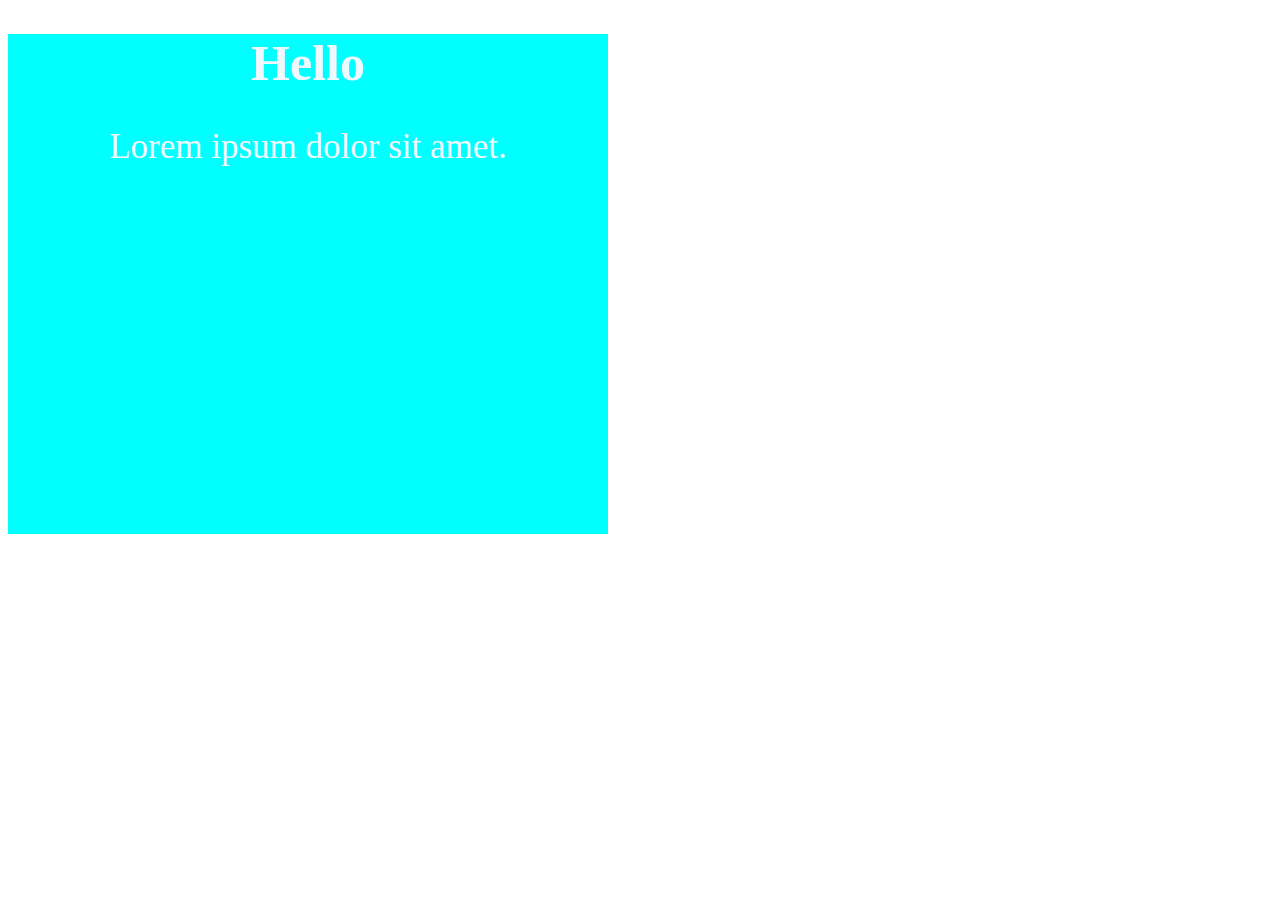
<file: index.html>
<!DOCTYPE html>
<html lang="en">
<head>
    <meta charset="UTF-8">
    <meta http-equiv="X-UA-Compatible" content="IE=edge">
    <meta name="viewport" content="width=device-width, initial-scale=1.0">
    <title>Takrorlash && Div hosil qilish</title>
</head>
<body>
    <!-- <h1 style="color:red ;">Hello world</h1>
    <p style="color:blue ;">Lorem ipsum, dolor sit amet consectetur adipisicing elit. Placeat accusamus esse deleniti neque id consequuntur, minus, in repellendus quidem nobis laborum aspernatur omnis commodi nemo.</p>
    <img src="rasm.png" alt="">
    <input type="text" placeholder="qidirish">
    <button style="color:green;">Boshlash</button> -->

    <!-- <div style="width: 1000px; height: 1000px;background-image:url(rasm.png)" class="zebo">
        <h1>zebo</h1>
    </div> -->




<div class="card">
    <h1>Hello</h1>
    <p>Lorem ipsum dolor sit amet.
    </p>
</div>
<style>
    .card{
        width: 600px;
        height: 500px;
        background-color: aqua;
    
    }
    .card h1 {
        font-size: 50px;
        color: aliceblue;
        text-align: center;
    }
    .card p{
        font-size: 35px;
        color: aliceblue;
        text-align: center;
    }
</style>






</body>
</html>
</file>
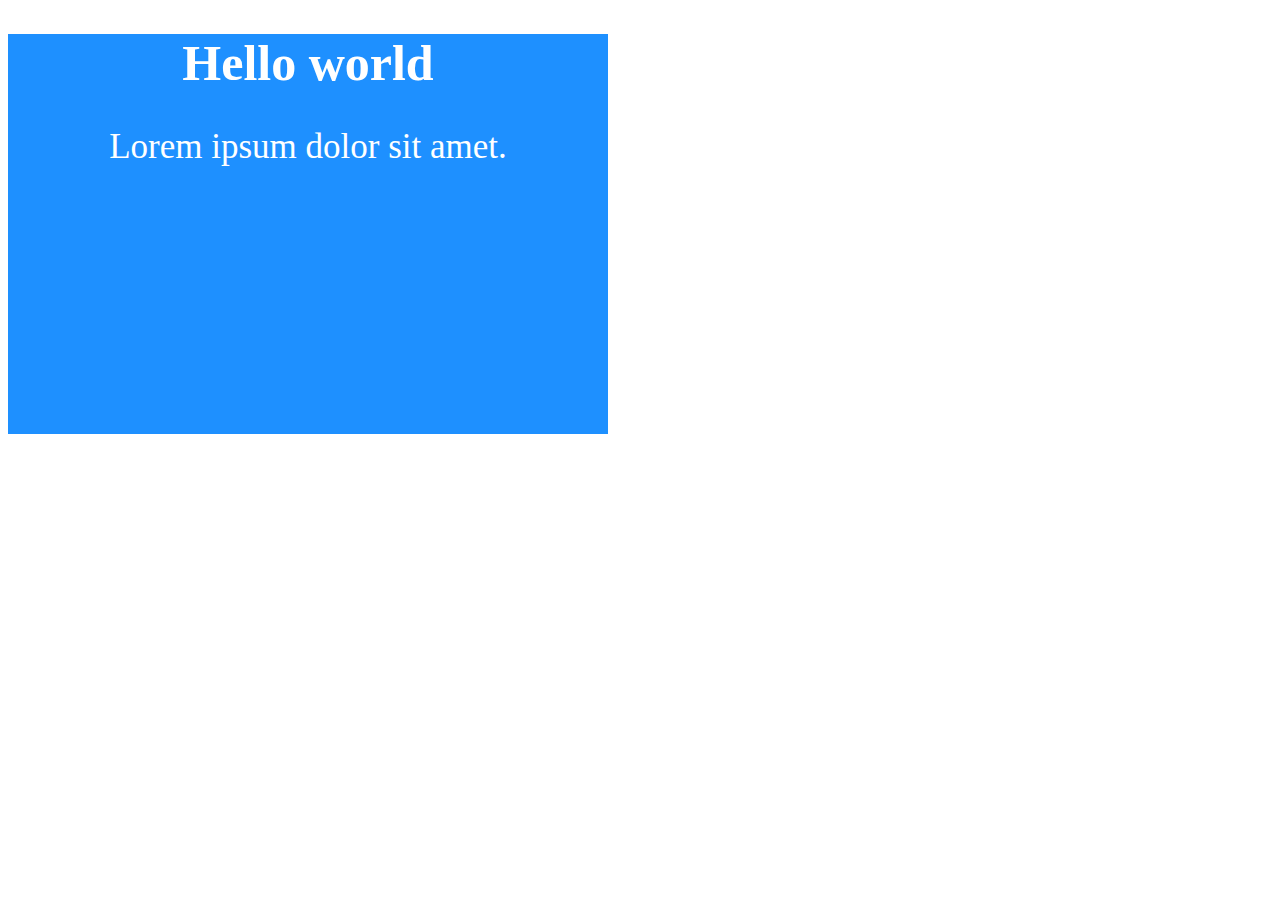
<file: main.html>
<!DOCTYPE html>
<html lang="en">
<head>
    <meta charset="UTF-8">
    <meta http-equiv="X-UA-Compatible" content="IE=edge">
    <meta name="viewport" content="width=device-width, initial-scale=1.0">
    <link rel="stylesheet" href="style.css">
    <title>Document</title>
</head>
<body>
    
<div class="card">
    <h1>Hello world</h1>
    <p>Lorem ipsum dolor sit amet.</p>
</div>


</body>
</html>
</file>
<file: style.css>
.card{
    width: 600px;
    height: 400px;
    background-color: dodgerblue;
}
.card h1{
    font-size: 50px;
    color: white;
    text-align: center;
}
.card p{
    color: white;
    font-size: 35px;
    text-align: center;
}
</file>
